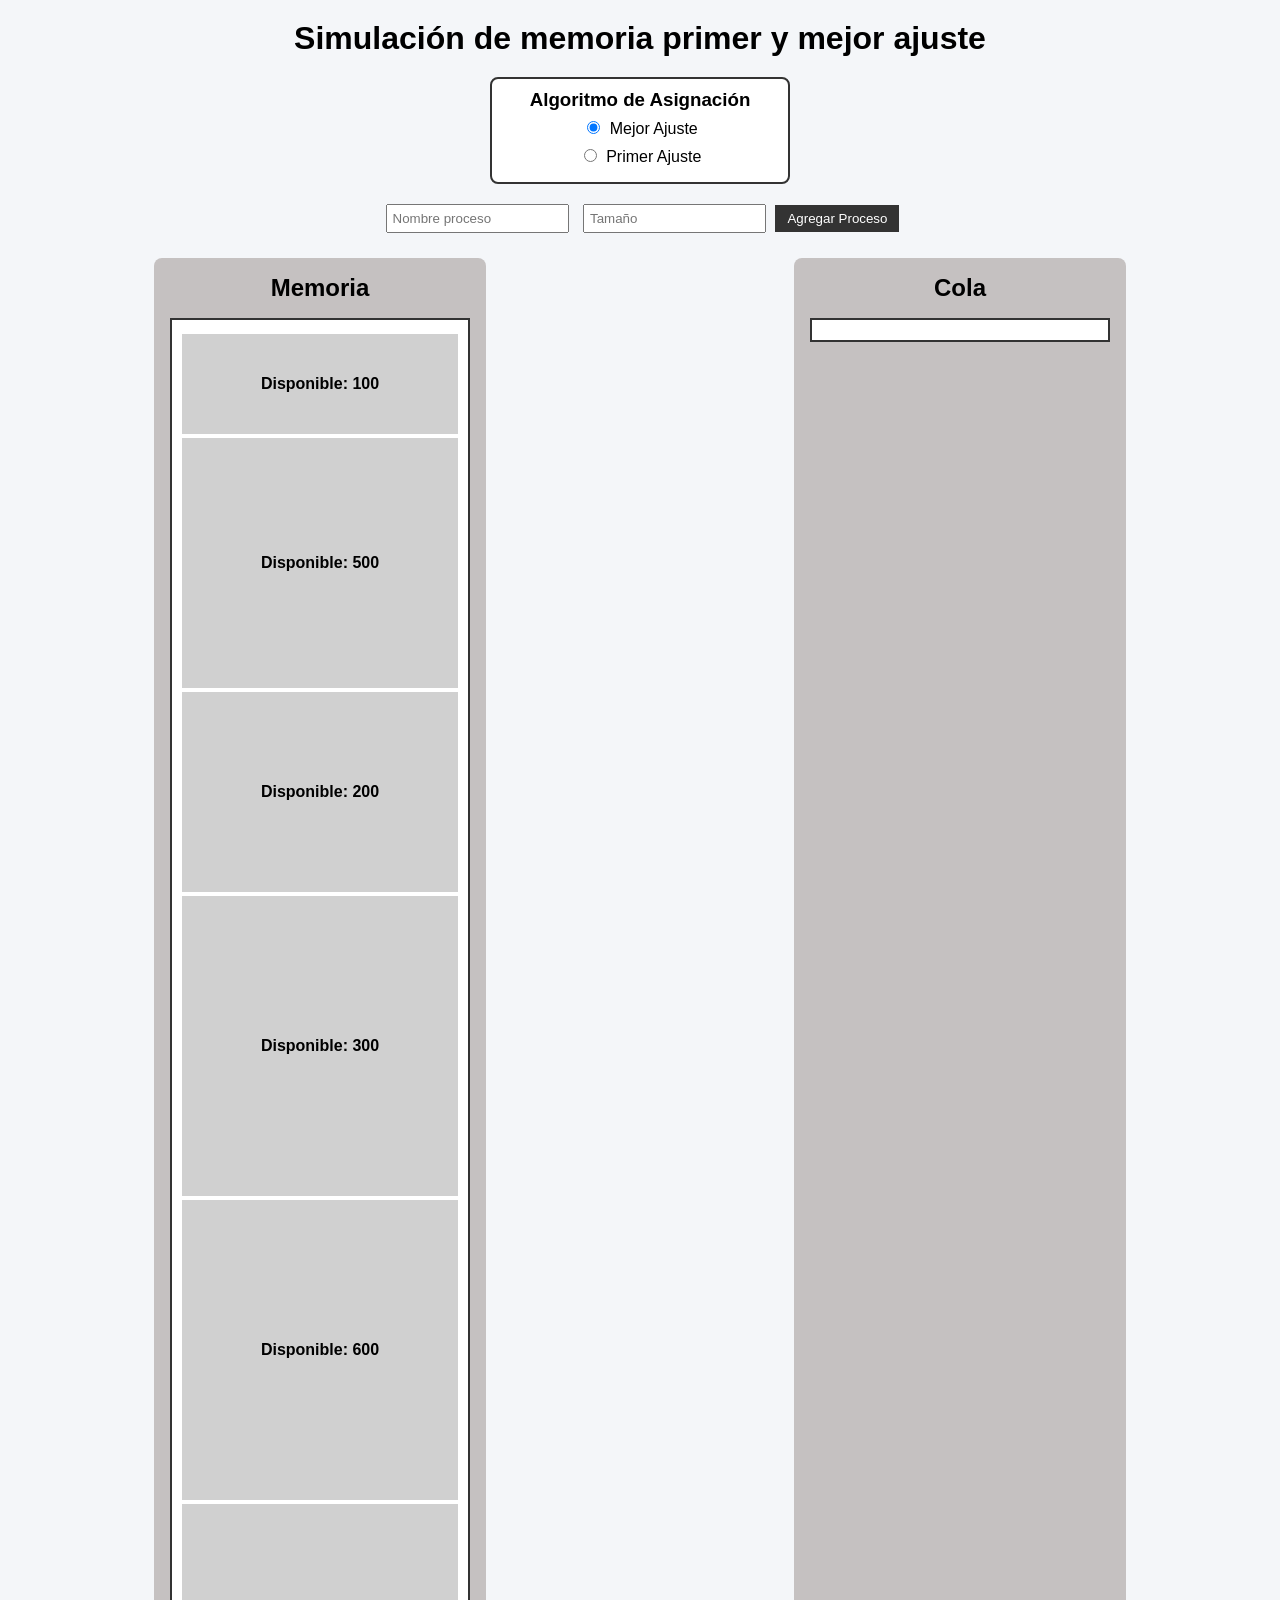
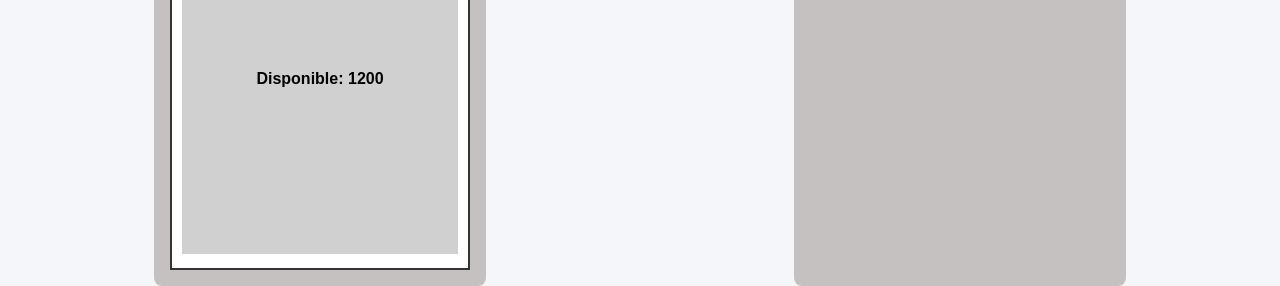
<file: index.html>
<!DOCTYPE html>
<html lang="es">
<head>
<meta charset="UTF-8">
<title>Simulador de Memoria</title>
<link rel="stylesheet" href="./styles.css">
<script defer src="./main.js"></script>
</head>

<body>
    <h1>Simulación de memoria primer y mejor ajuste</h1>
    <div class="options-panel">

    <h3>Algoritmo de Asignación</h3>

    <label>
        <input type="radio" name="algorithm" value="best" checked>
        Mejor Ajuste 
    </label>

    <label>
        <input type="radio" name="algorithm" value="first">
        Primer Ajuste 
    </label>

</div>

    <div class="input-container">
        <input type="text" id="process-name" placeholder="Nombre proceso">
        <input type="number" id="process-size" placeholder="Tamaño">
        <button id="add-process-btn" onclick="addProcess()">Agregar Proceso</button>
    </div>

    <div class="container">

        <div class="memory-container">
            <h2>Memoria</h2>
            <div id="memory">

            </div>
        </div>

        <div class="queue-container">
            <h2>Cola</h2>
            <div id="queue">

            </div>
        </div>

    </div>
</body>
</html>
</file>
<file: styles.css>
/* CSS Reset */
*{
    margin:0;
    padding:0;
    box-sizing:border-box;
}

body{
    font-family: Arial, sans-serif;
    background:#f4f6f9;
    text-align:center;
}

h1{
    margin:20px;
}


/* Data input */
input{
    padding:5px;
    margin:5px;
}

#add-process-btn{
    padding:6px 12px;
    border:none;
    background:#333;
    color:white;
    cursor:pointer;
}

#add-process-btn:hover{
    background:#555;
}


.container{
    display:flex;
    justify-content:space-around;
    margin-top:20px;
}

.memory-container, .queue-container{
    border-radius: 8px;
    background-color: rgb(197, 193, 193);
    padding: 1rem;

    h2{
        margin-bottom: 1rem;
    }
}

#memory, #queue{
    width:300px;
    
    background-color:white;
    border:2px solid #333;
    padding:10px;
    
}


/* Below refers to dynamic styles with JS */

.memory-row{
    background-color: #d0d0d0;
    color: black;
    margin: 4px 0 4px 0;
    position: relative;
    overflow: hidden;
}

.used{
    background:#4caf50;
    color:white;
}

.delete-btn{
    background:#e53935;
    cursor:pointer;
}

/* .process{
    background:#2196f3;rr
    color:white;
    padding:5px;
    margin:5px 0;
} */

/* contenedor del bloque */
.fragment{
    position: relative;
    display:flex;
    align-items:center;
    justify-content:center;
    padding:6px;
}

/* TEXTO SIEMPRE ENCIMA */
.frag-text{
    position:relative;
    z-index:3;
    font-weight:bold;
    text-align:center;
}

/* BARRA VISUAL DE FRAGMENTACIÓN */
.memory-row.used::after{
    content:"";
    position:absolute;
    bottom:0;
    left:0;
    width:100%;
    height:12px;
    background:#ff5252;
    opacity:0.8;
    z-index:1;
}

/* botón encima también */
.delete-btn{
    position:relative;
    z-index:2;
    margin-left:6px;
} 
.fragment-bar{
    position:absolute;
    bottom:0;
    left:0;
    width:100%;
    background:#ff5252;
    opacity:0.85;
    z-index:1;
}
.options-panel{
    margin:15px auto;
    padding:10px;
    width:300px;
    background:white;
    border:2px solid #333;
    border-radius:8px;
}

.options-panel label{
    display:block;
    margin:5px 0;
    cursor:pointer;
}
</file>
